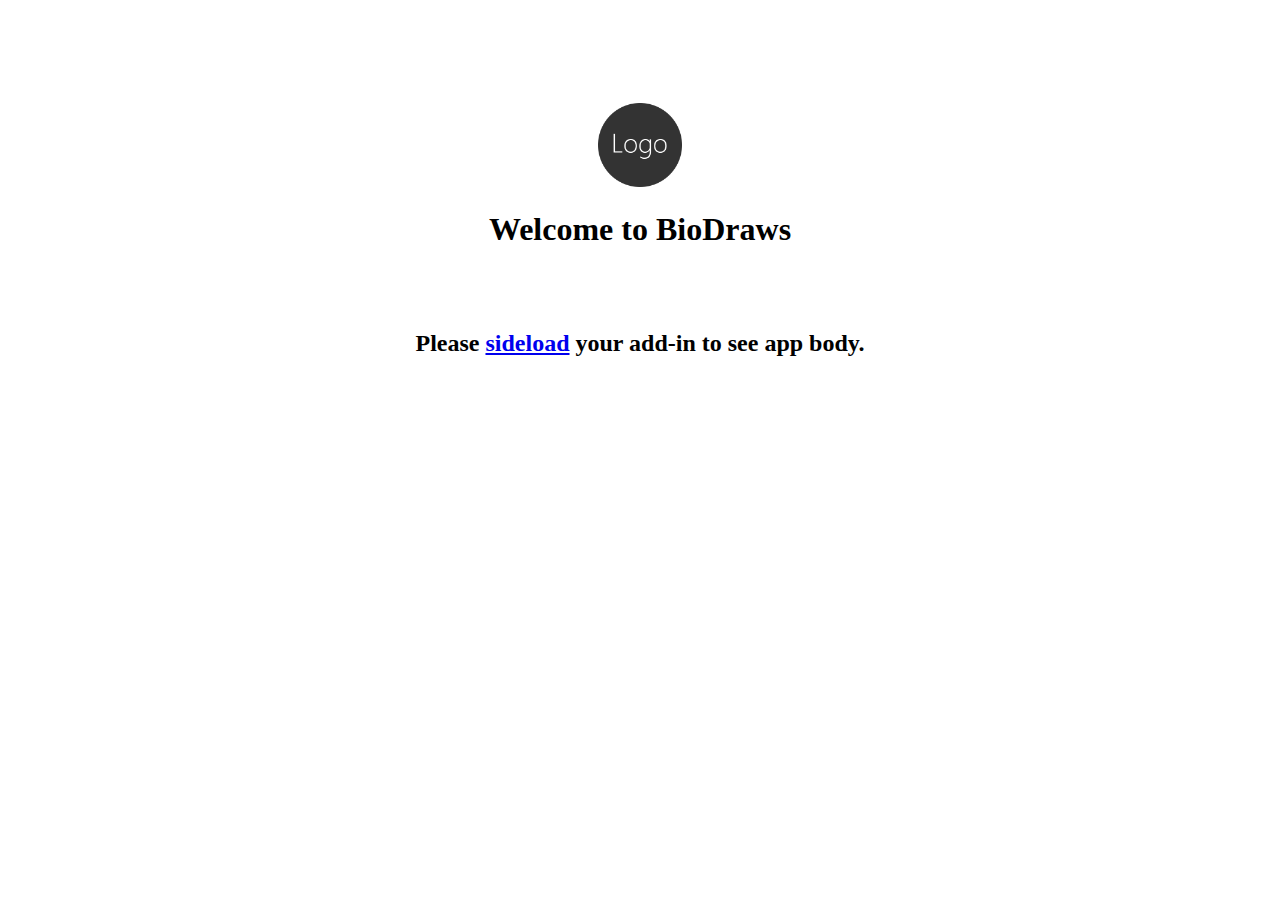
<file: index.html>
<!doctype html><html><head><meta charset="UTF-8"/><meta http-equiv="X-UA-Compatible" content="IE=Edge"/><meta name="viewport" content="width=device-width,initial-scale=1"><title>PowerPoint Add-in</title><script src="https://appsforoffice.microsoft.com/lib/1/hosted/office.js"></script><link rel="stylesheet" href="https://res-1.cdn.office.net/files/fabric-cdn-prod_20230815.002/office-ui-fabric-core/11.1.0/css/fabric.min.css"/><link href="6134ccb2842017107123.css" rel="stylesheet"/><script defer="defer" src="polyfill.js"></script><script defer="defer" src="taskpane.js"></script></head><body class="ms-font-m ms-welcome ms-Fabric"><header class="ms-welcome__header ms-bgColor-neutralLighter"><img width="90" height="90" src="assets/logo-filled.png" alt="Contoso" title="Contoso"/><h1 class="ms-font-su">Welcome to BioDraws</h1></header><section id="sideload-msg" class="ms-welcome__main"><h2 class="ms-font-xl">Please <a target="_blank" href="https://learn.microsoft.com/office/dev/add-ins/testing/test-debug-office-add-ins#sideload-an-office-add-in-for-testing">sideload</a> your add-in to see app body.</h2></section><main id="app-body" class="ms-welcome__main" style="display:none"><h2 class="ms-font-xl">Illustrations from BioDraws</h2><div id="search-bar-container"><input id="search-input" placeholder="Search for icons..."/></div><div id="svg-container" style="display:flex;flex-wrap:wrap"></div><p class="ms-font-l">Click on an SVG thumbnail to import it into your PowerPoint slide.</p></main><script>async function fetchSVGImagesFromGitHub(){try{const e=await fetch("https://api.github.com/repos/bioDraws/BioDRaws/contents"),t=await e.json();document.getElementById("svg-container").innerHTML="",window.svgFiles=t.filter((e=>e.name.endsWith(".svg"))),displaySVGThumbnails(window.svgFiles)}catch(e){console.error("Error fetching SVG images from GitHub:",e)}}function displaySVGThumbnails(e){const t=document.getElementById("svg-container");t.innerHTML="",e.forEach((e=>{const n=document.createElement("div");n.className="svg-thumbnail-container";const o=document.createElement("img");o.src=`https://raw.githubusercontent.com/bioDraws/BioDRaws/main/${e.path}`,o.className="svg-thumbnail",o.onclick=()=>importSVGToPowerPoint(o.src);const s=document.createElement("div");s.className="svg-thumbnail-name",s.textContent=e.name.replace("biodraw_","").replace("biodraws_","").replace(".svg",""),n.appendChild(o),n.appendChild(s),t.appendChild(n)}))}function importSVGToPowerPoint(e){fetch(e).then((e=>e.text())).then((e=>{Office.context.document.setSelectedDataAsync(e,{coercionType:Office.CoercionType.XmlSvg},(function(e){e.status===Office.AsyncResultStatus.Failed?console.error("Failed to insert SVG:",e.error.message):console.log("SVG inserted successfully")}))})).catch((e=>{console.error("Error importing SVG:",e)}))}function searchSVGs(){const e=document.getElementById("search-input").value.toLowerCase();displaySVGThumbnails(window.svgFiles.filter((t=>t.name.toLowerCase().includes(e))))}document.addEventListener("DOMContentLoaded",(function(){fetchSVGImagesFromGitHub(),document.getElementById("search-input").addEventListener("input",searchSVGs)}))</script></body></html>
</file>
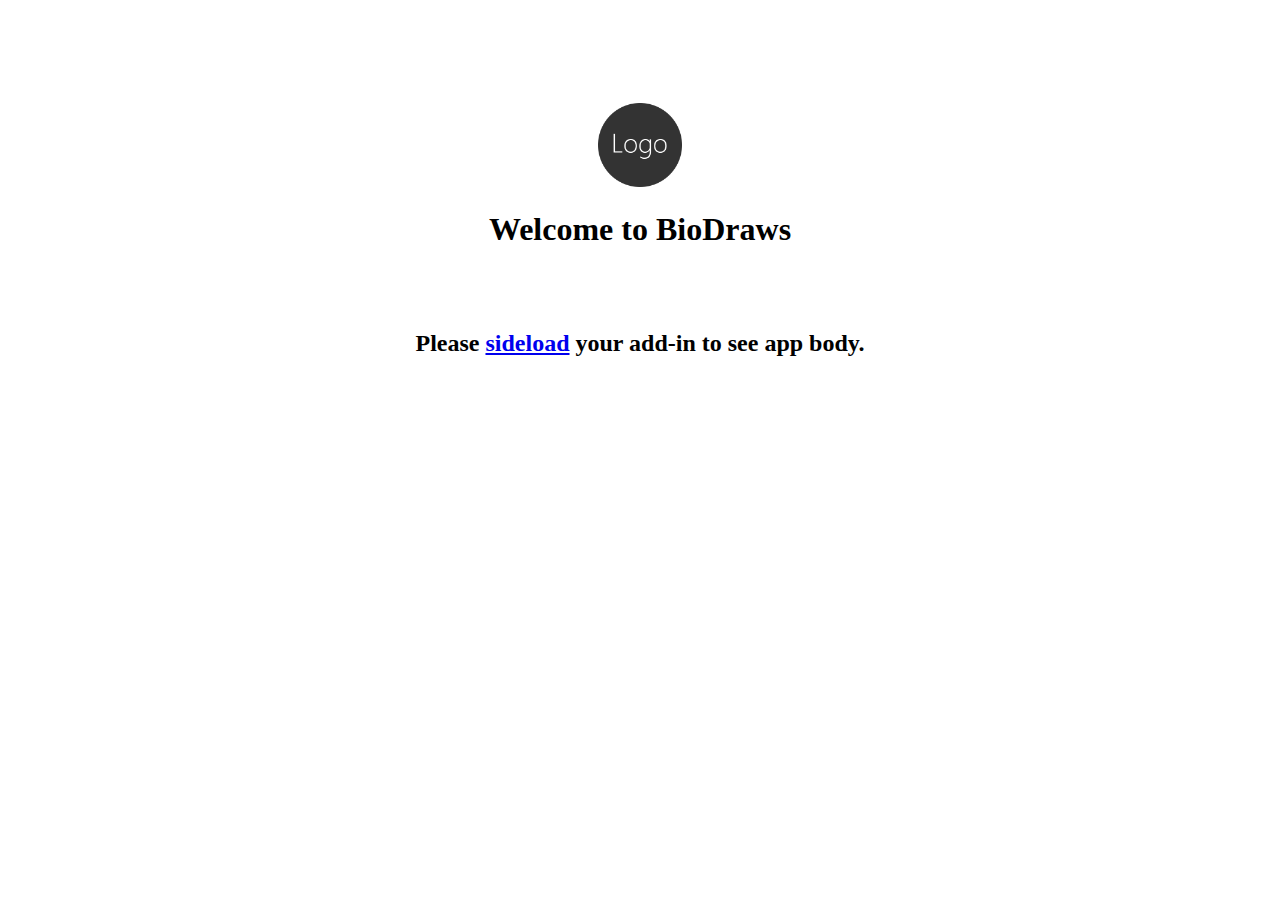
<file: taskpane.html>
<!doctype html><html><head><meta charset="UTF-8"/><meta http-equiv="X-UA-Compatible" content="IE=Edge"/><meta name="viewport" content="width=device-width,initial-scale=1"><title>PowerPoint Add-in</title><script src="https://appsforoffice.microsoft.com/lib/1/hosted/office.js"></script><link rel="stylesheet" href="https://res-1.cdn.office.net/files/fabric-cdn-prod_20230815.002/office-ui-fabric-core/11.1.0/css/fabric.min.css"/><link href="6134ccb2842017107123.css" rel="stylesheet"/><script defer="defer" src="polyfill.js"></script><script defer="defer" src="taskpane.js"></script></head><body class="ms-font-m ms-welcome ms-Fabric"><header class="ms-welcome__header ms-bgColor-neutralLighter"><img width="90" height="90" src="assets/logo-filled.png" alt="Contoso" title="Contoso"/><h1 class="ms-font-su">Welcome to BioDraws</h1></header><section id="sideload-msg" class="ms-welcome__main"><h2 class="ms-font-xl">Please <a target="_blank" href="https://learn.microsoft.com/office/dev/add-ins/testing/test-debug-office-add-ins#sideload-an-office-add-in-for-testing">sideload</a> your add-in to see app body.</h2></section><main id="app-body" class="ms-welcome__main" style="display:none"><h2 class="ms-font-xl">Illustrations from BioDraws</h2><div id="search-bar-container"><input id="search-input" placeholder="Search for icons..."/></div><div id="svg-container" style="display:flex;flex-wrap:wrap"></div><p class="ms-font-l">Click on an SVG thumbnail to import it into your PowerPoint slide.</p></main><script>async function fetchSVGImagesFromGitHub(){try{const e=await fetch("https://api.github.com/repos/bioDraws/BioDRaws/contents"),t=await e.json();document.getElementById("svg-container").innerHTML="",window.svgFiles=t.filter((e=>e.name.endsWith(".svg"))),displaySVGThumbnails(window.svgFiles)}catch(e){console.error("Error fetching SVG images from GitHub:",e)}}function displaySVGThumbnails(e){const t=document.getElementById("svg-container");t.innerHTML="",e.forEach((e=>{const n=document.createElement("div");n.className="svg-thumbnail-container";const o=document.createElement("img");o.src=`https://raw.githubusercontent.com/bioDraws/BioDRaws/main/${e.path}`,o.className="svg-thumbnail",o.onclick=()=>importSVGToPowerPoint(o.src);const s=document.createElement("div");s.className="svg-thumbnail-name",s.textContent=e.name.replace("biodraw_","").replace("biodraws_","").replace(".svg",""),n.appendChild(o),n.appendChild(s),t.appendChild(n)}))}function importSVGToPowerPoint(e){fetch(e).then((e=>e.text())).then((e=>{Office.context.document.setSelectedDataAsync(e,{coercionType:Office.CoercionType.XmlSvg},(function(e){e.status===Office.AsyncResultStatus.Failed?console.error("Failed to insert SVG:",e.error.message):console.log("SVG inserted successfully")}))})).catch((e=>{console.error("Error importing SVG:",e)}))}function searchSVGs(){const e=document.getElementById("search-input").value.toLowerCase();displaySVGThumbnails(window.svgFiles.filter((t=>t.name.toLowerCase().includes(e))))}document.addEventListener("DOMContentLoaded",(function(){fetchSVGImagesFromGitHub(),document.getElementById("search-input").addEventListener("input",searchSVGs)}))</script></body></html>
</file>
<file: 6134ccb2842017107123.css>
/* Styles for SVG thumbnails */
.svg-thumbnail-container {
    width: 110px;
    height: 150px; /* Allow space for both image and name */
    overflow: hidden;
    margin: 10px;
    display: flex;
    flex-direction: column;
    justify-content: center;
    align-items: center;
    background-color: white;
    border: 1px solid #ddd;
    border-radius: 8px;
}

/* Ensure the image inside the container maintains aspect ratio */
.svg-thumbnail {
    width: 110px;
    height: 110px;
    object-fit: contain; /* Keep aspect ratio */
}

/* Style for the name below the thumbnail */
.svg-thumbnail-name {
    width: 110px; /* Fixed width of the container */
    height: 30px; /* Space for name */
    font-family: 'Hind', sans-serif;
    font-size: 0.8rem;
    color: black;
    font-weight: bold;
    text-align: center;
    overflow: hidden;
    word-wrap: break-word; /* Wrap text when too long */
    white-space: normal; /* Allow text to wrap */
}

/* Style for the search input */
#search-input {
    padding: 10px;
    width: 95%;
    margin: 0px;
    border-radius: 20px;
    border: 2px solid #000;
}

/* Style for the search button */
#search-button {
    padding: 8px 16px;
    width: 95%; /* Make the button occupy 95% width */
    background-color: #0078d7;
    color: black;
    border: none;
    border-radius: 20px; /* Rounded corners */
    cursor: pointer;
    box-sizing: border-box; /* Ensure padding and border are included in the width */
}

/* Button hover effect */
#search-button:hover {
    background-color: #005a9e;
}

/* Button focus effect */
#search-button:focus {
    outline: none;
}

/* Sticky search bar styles */
#search-bar-container {
    position: sticky;
    top: 5px; /* Stick to the top of the viewport */
    z-index: 1000; /* Make sure it stays above other content */
    background-color: #fff; /* Optional: Background color to ensure visibility */
    padding: 0px; /* Optional: Add some padding around the search bar */
    box-shadow: 0 4px 6px rgba(0, 0, 0, 0.1); /* Optional: Add some shadow for better visibility */
    width: 95%;
    margin-top: 15px;
    border-radius: 20px;
}

/* Styles for the entire page */
html,
body {
    width: 100%;
    height: 100%;
    margin: 0;
    padding: 0;
    color: #000; /* Text color set to black for better visibility */
    background-color: white; /* Set background to white */
}

ul {
    margin: 0;
    padding: 0;
}

.ms-welcome__header {
    padding: 20px;
    padding-bottom: 30px;
    padding-top: 100px;
    display: -webkit-flex;
    display: flex;
    -webkit-flex-direction: column;
    flex-direction: column;
    align-items: center;
    background-color: white; /* Header background to white */
}

.ms-welcome__main {
    display: -webkit-flex;
    display: flex;
    -webkit-flex-direction: column;
    flex-direction: column;
    -webkit-flex-wrap: nowrap;
    flex-wrap: nowrap;
    -webkit-align-items: center;
    align-items: center;
    -webkit-flex: 1 0 0;
    flex: 1 0 0;
    padding: 10px 20px;
    background-color: white; /* Main body background to white */
}

.ms-welcome__main > h2 {
    width: 100%;
    text-align: center;
}

.ms-welcome__features {
    list-style-type: none;
    margin-top: 20px;
}

.ms-welcome__features.ms-List .ms-ListItem {
    padding-bottom: 20px;
    display: -webkit-flex;
    display: flex;
}

.ms-welcome__features.ms-List .ms-ListItem > .ms-Icon {
    margin-right: 10px;
}

.ms-welcome__action.ms-Button--hero {
    margin-top: 30px;
}

.ms-Button.ms-Button--hero .ms-Button-label {
    color: #0078d7;
}

.ms-Button.ms-Button--hero:hover .ms-Button-label,
.ms-Button.ms-Button--hero:focus .ms-Button-label {
    color: #005a9e;
    cursor: pointer;
}

b {
    font-weight: bold;
}
</file>
